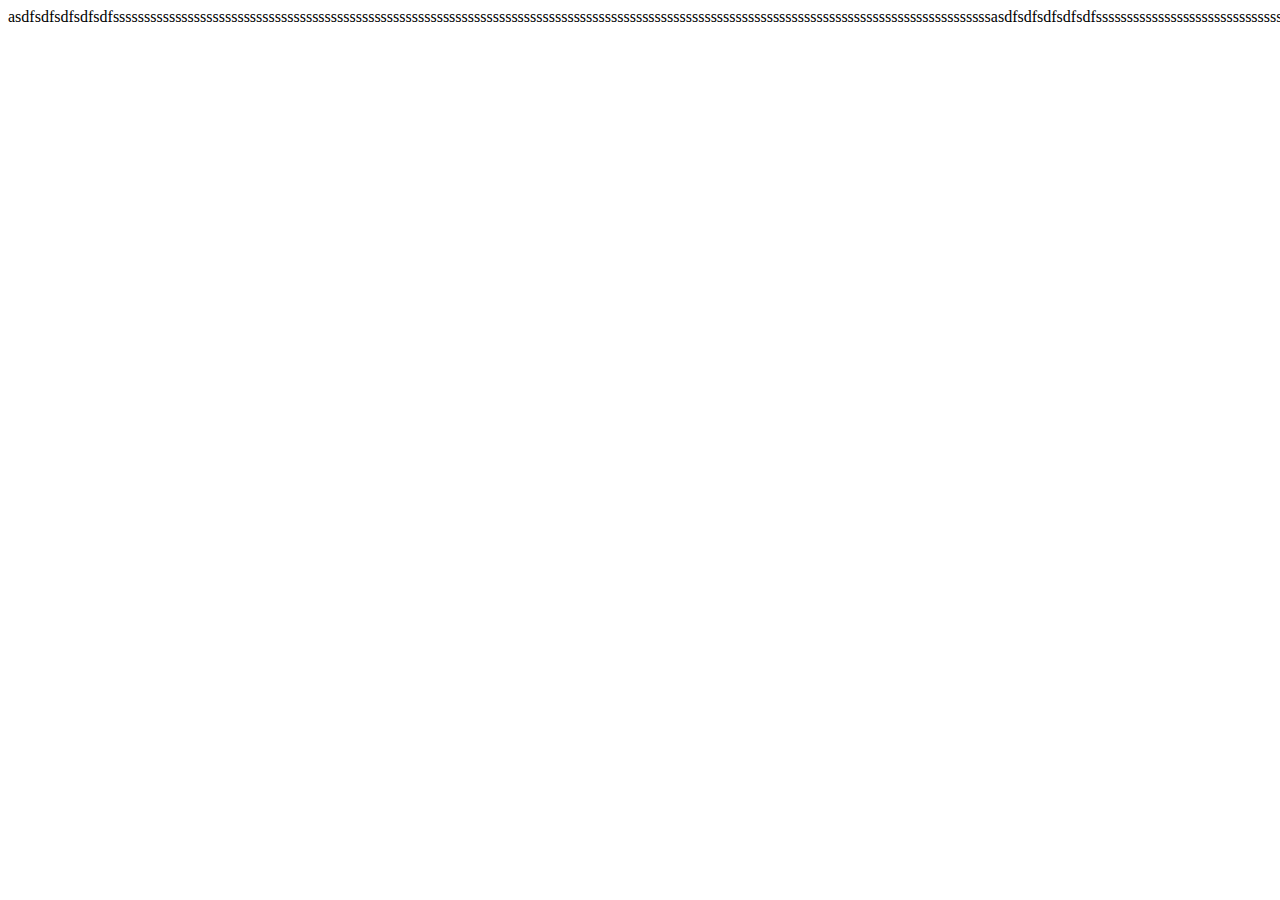
<file: test/index.html>
<!doctype html>
<html lang="fi">
    <head>
        
    </head>
        <body>
            <span>asdfsdfsdfsdfsdfsssssssssssssssssssssssssssssssssssssssssssssssssssssssssssssssssssssssssssssssssssssssssssssssssssssssssssssssssssssssssssssssssssssssssssss</span><span>asdfsdfsdfsdfsdfsssssssssssssssssssssssssssssssssssssssssssssssssssssssssssssssssssssssssssssssssssssssssssssssssssssssssssssssssssssssssssssssssssssssssssss</span>

        </body>                    
</html>
</file>
